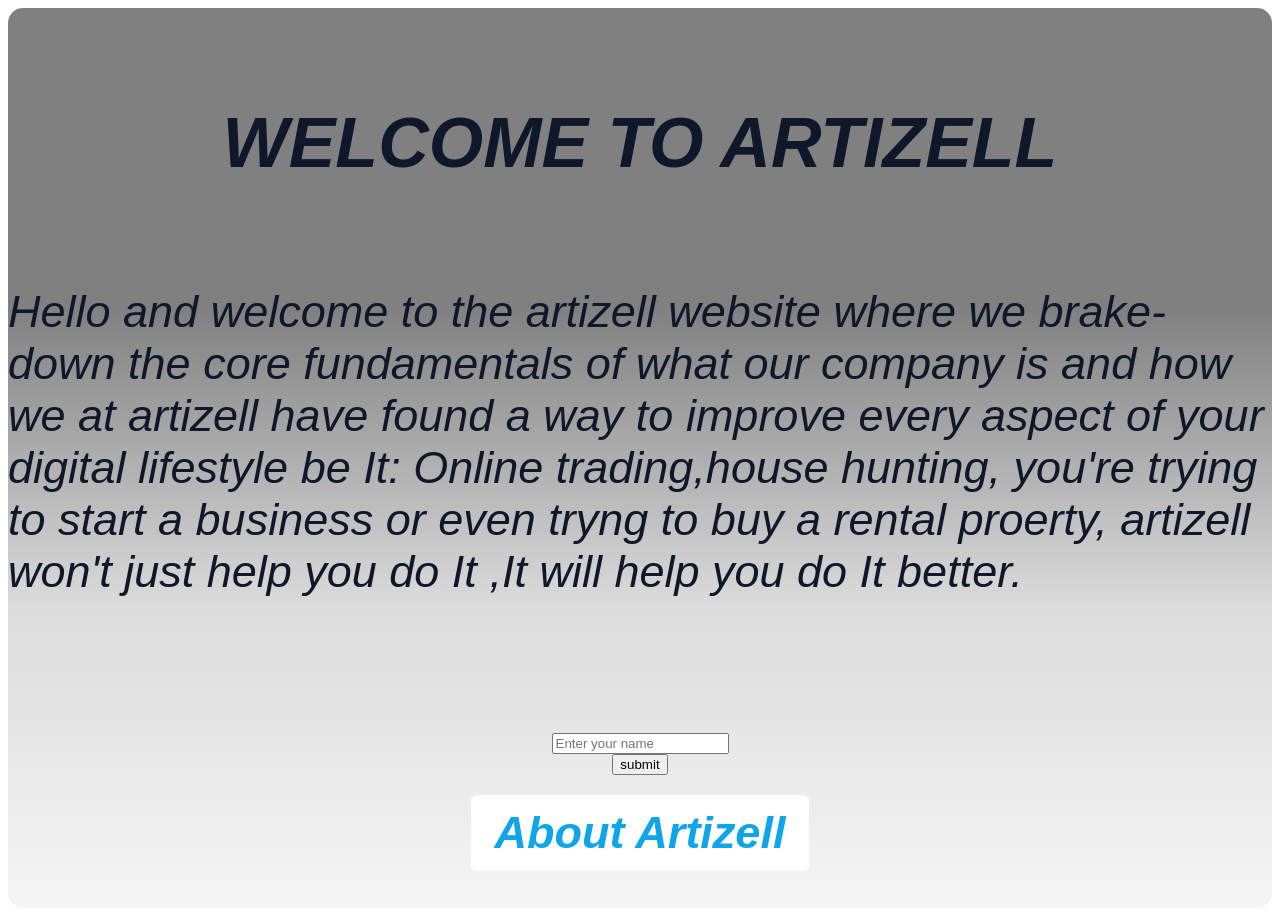
<file: index.html>
<!DOCTYPE html>
<html>
     <head>
          <style></style>
          <link rel="stylesheet" href="style.css">
     </head>
     <body>
          <section id="home">
                            <h1>WELCOME TO ARTIZELL</h1>
                            <p>Hello and welcome to the artizell website where we brake-down the core fundamentals
                              of what our company is and how we at artizell have found a way to improve every aspect 
                              of your digital lifestyle be It: Online trading,house hunting, you're trying to start a
                              business or even tryng to buy a rental proerty, artizell won't just help you do It ,It will
                              help you do It better.
                            </p>
          <p id="message"></p>
          <input type="text" id="username"
          placeholder="Enter your name">
          <button onclick="greetUser()">submit</button>
          <a href="Artizell.html" class="btn">About Artizell</a>
          </section>
          <script src="script.js"></script>
     </body>
</html>
</file>
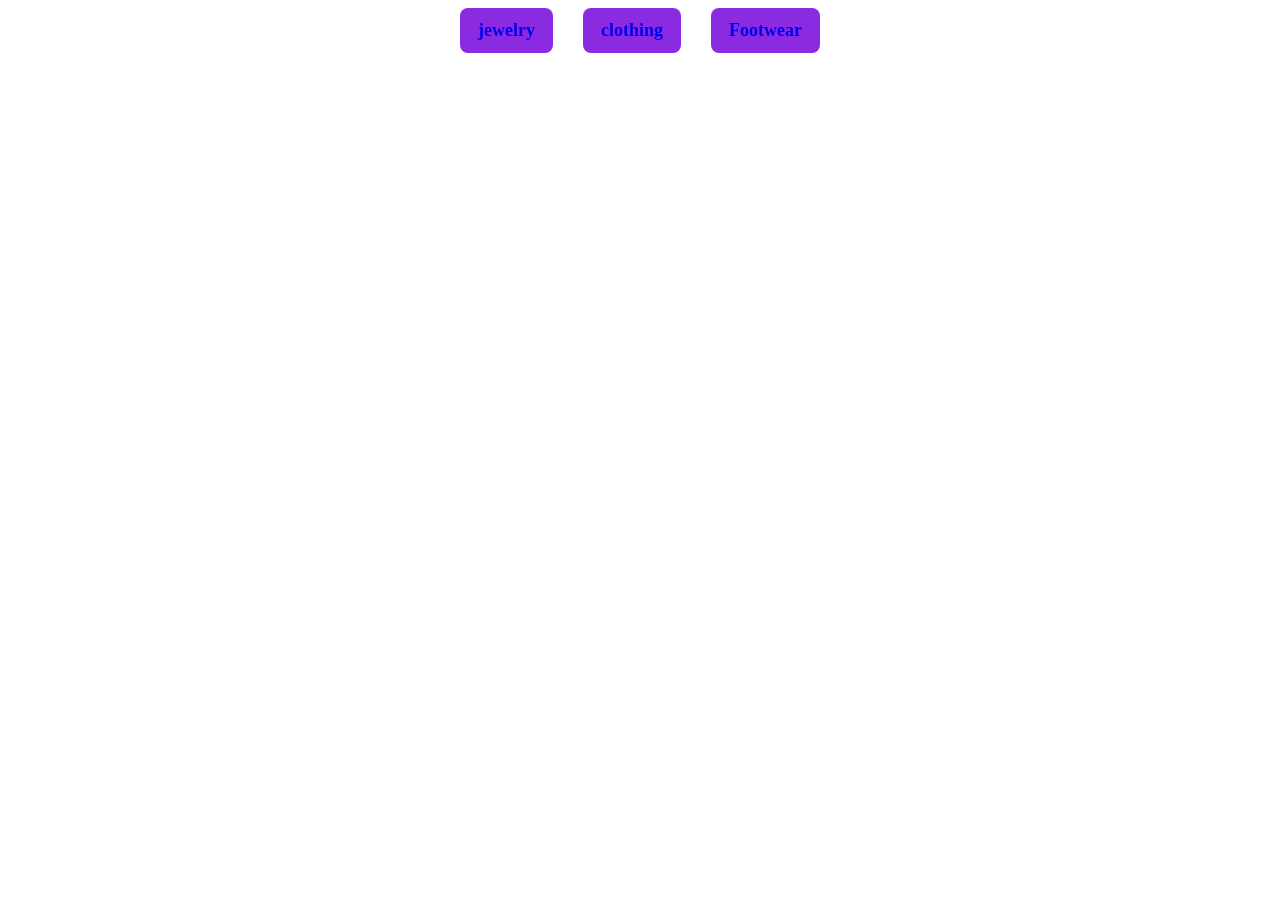
<file: Artizell.html>
<!DOCTYPE html>
 <html>
 <meta name="viewport" content="width=device width, Initial-scale=1.0">
 <link rel="stylesheet" href="style.css">
 <body>
    <div id="navbar">
     <a href="#jewelry">jewelry</a>
     <a href="clothes.html">clothing</a>
     <a href="#FootWear">Footwear</a>
    </div>
 <Script src="script.js"></Script>
 <! remember to leave messages like these so as to not be lost on the next session,last worked on(section-dark)>
 </body>
 </html>
</file>
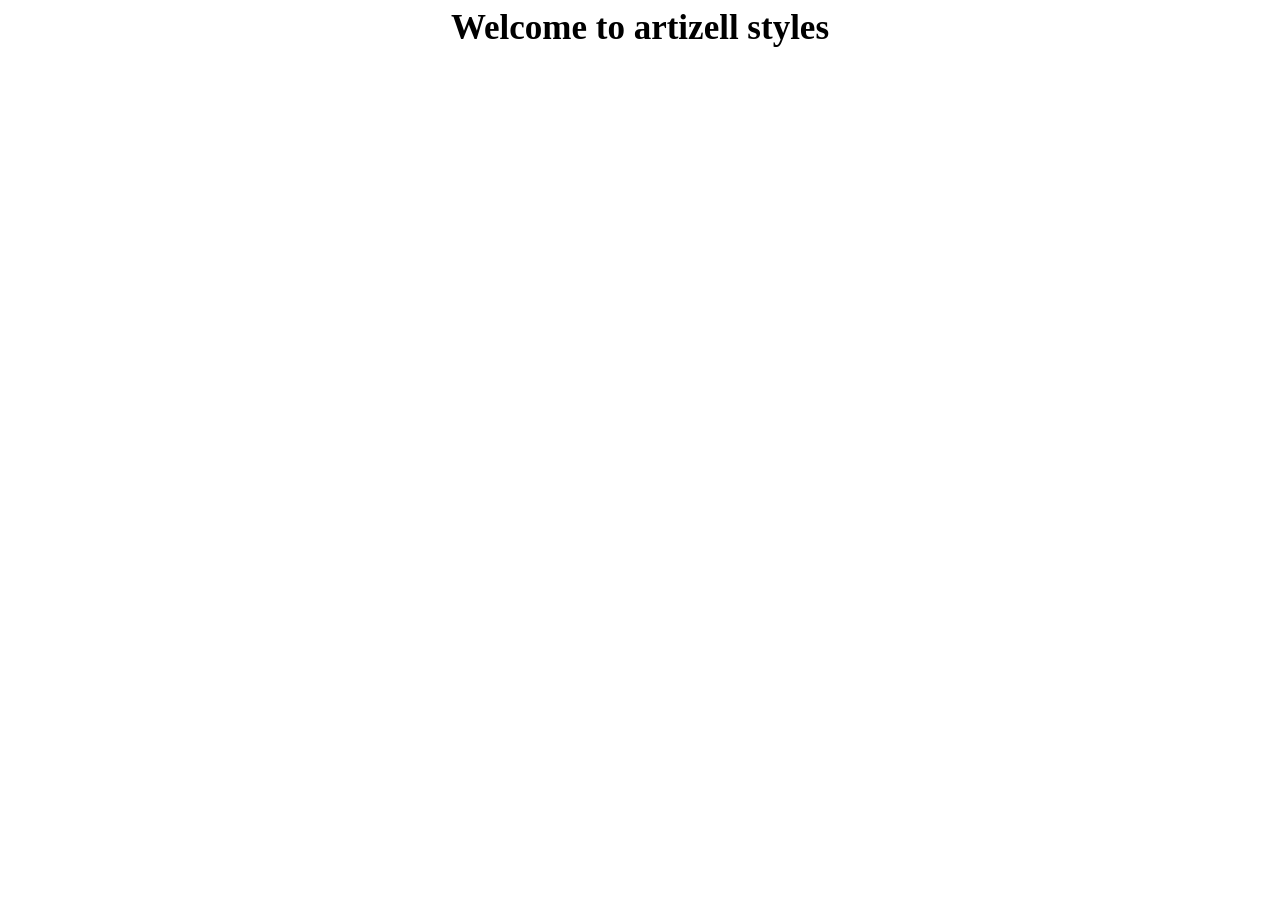
<file: clothes.html>
<DOCTYPE! html>
<html>
    <head>
        <link rel="stylesheet" href="style.css">
    </head>
    <body>
         <h1>Welcome to artizell styles</h1>
         <p1></p1>
         <scipt src="script.js"></scipt>
<! last worked on(clothing.html link)>
    </body>
</html>
</file>
<file: style.css>
section{
                 min-height:100vh;
                font-size:15px;
                border-radius:15px;
                }
         section{
                 display: flex;
                 text-decoration:none;
                 justify-content:center;
                 align-items:center;
                flex-direction:column;
                }
                h1{
                   display:flex;
                   justify-content:center;
                   text-decoration:none;
                   font-weight:bold;
                   font-size:35px;
                  }
               #section-dark{
                             background-color:slategray;
                             color:white;
                            }
               #section-light{
                              background-color:grey;
                              color:white;
                             }
               #home{
                   
                      font-family:Arial, Helvetica, sans-serif;
                      background:linear-gradient(to bottom,grey,gray,gainsboro,whitesmoke);
                      color:#0f172a;
                      font-style:oblique;
                    }
             #home h1{ 
                      padding-top:12px 26px;
                      justify-content: center;
                      align-items: center;
                      display: flex;
                      font-size:70px;
                      color:#0f172a;
                     }
              #home{ 
                     min-height:100vh;
                     font-size:45px;
                   }

             .btn{
                  margin-top:20px;
                  padding:12px 24px;
                  background-color:white;
                  color:#0ea5e9;
                  text-decoration:none;
                  font-weight:bold;
                  border-radius:6px;
                  }
             .btn:hover{
                        background-color:#e0f2fe;
                       }
          #navbar {
                   display:flex;
                   justify-content:center;
                   text-align:center;
                   gap:30px;
                   flex-wrap:wrap;
                  }
        #navbar a{ 
                   background-color:blueviolet;
                   text-decoration:none;
                   font-weight:bold;
                   font-size:18px;
                   padding:12px 18px;
                   border-radius:8px;
                 }
                 

                 
 #navbar a:visited{
                   color:palegoldenrod;
                   background-color:purple;
                  } 
 #navbar a:hover{
                 background-color:blueviolet;
                }
</file>
